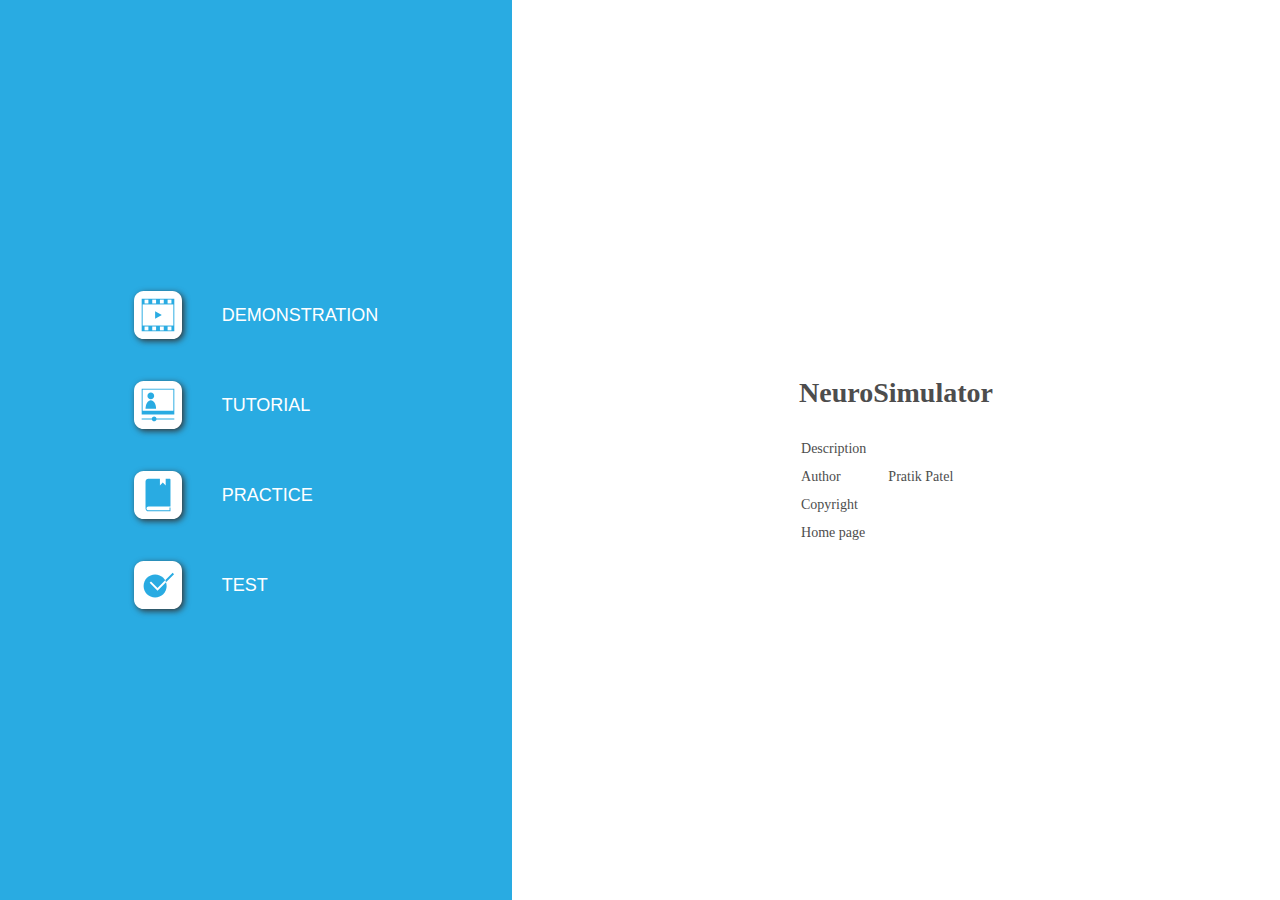
<file: index.html>
﻿<!DOCTYPE html>
<html lang="en-US" dir="ltr">
<head>
	<title>NeuroSimulator</title>
	<meta http-equiv="X-UA-Compatible" content="IE=Edge,chrome=1" />
	<meta http-equiv="Content-Type" content="text/html; charset=utf-8"/>
	<meta name="generator" content="ActivePresenter 10.1.0"/>
	<meta name="author" content="Pratik Patel" />
	<meta name="copyright" content=" " />
	<meta name="description" content=""/>
	<meta name="viewport" content="initial-scale=1.0">
	<meta name="apple-mobile-web-app-capable" content="yes">

	<style>
		body {
			background-color: #ffffff;
			color: #4d4d4d;
			font-family: "Verdana";
			margin: 0px;
			padding: 0px;
			display: flex;
			flex-direction: row;
			min-height: 100vh;
		}
		.ap-mode-buttons-container {
			background-color: #29abe2;
			min-height: 100%;
			flex: 2;
			display: flex;
			justify-content: center;
			align-items: center;
		}
		.ap-mode-buttons {
			background-color: #29abe2;
			display: flex;
			flex-direction: column;
			align-items: flex-start;
			max-width: 100%;
		}
		.ap-mode-button {
			background-color: transparent;
			color: #ffffff;
			border: none;
			margin: 10px;
			text-transform: uppercase;
			display: flex;
			flex-direction: row;
			align-items: center;
		}
		.ap-project-information-container {
			min-height: 100%;
			flex: 3;
			display: flex;
			justify-content: center;
			align-items: center;
		}
		.ap-project-information {
			font-size: 14px;
		}

		.ap-mode-button svg {
			width: 48px;
			height: 48px;
			margin: 10px 20px 10px 20px;
			display: inline-block;
			filter: drop-shadow(2px 2px 3px #333333);
		}

		.ap-mode-button {
		}

		.ap-mode-button:hover {
			background-color: rgba(255, 255, 255, 0.2);
		}

		.ap-mode-button span {
			margin: 10px 20px 10px 20px;
			font-size: 18px;
		}

		h1 {
			font-size: 28px;
			font-weight: bold;
			margin: 25px 0px 25px 0px;
		}

		.ap-project-information td {
			padding: 5px 20px 5px 0px;
		}

		a:link {color:#4d4d4d; text-decoration:none;}
		a:visited {color:#4d4d4d; text-decoration:none}
		a:active {color:#4d4d4d; text-decoration:none}
		a:hover {color:#4d4d4d; text-decoration:none}
		
		@media (max-width: 1024px) and (orientation: portrait) {
			body {
				flex-direction: column;
			}
			.ap-mode-buttons-container {
				width: 100%;
				flex: 3;
			}
			.ap-project-information-container {
				width: 100%;
				flex: 2;
			}
		}
		
		@media (max-width: 640px) and (max-height: 640px) {
			.ap-mode-button svg {
				width: 32px;
				height: 32px;
			}
			.ap-mode-button span {
				margin: 5px 10px 5px 10px;
				font-size: 14px;
			}
			.ap-project-information {
				font-size: 12px;
			}
		}

	</style>

	<script type="text/javascript">
		var language = {"OpenPrezError":"Could not open presentation.\nError: ","TestIntro":"Choose this mode to do a test","TutorialIntro":"Tutorial mode","Practice":"Practice","PracticeIntro":"Choose this mode to practise more","Tutorial":"Tutorial","Homepage":"Home page","Copyright":"Copyright","DemoIntro":"Play presentation automatically","Test":"Test","Demo":"Demonstration","Author":"Author","Description":"Description"};
		var PlayModes = {
			DEMO: 1,
			TUT: 2,
			PRAC: 4,
			TEST: 8
		};

		var opmodes = 15;
		function openPrez(url, mode) {
			var fullUrl = '' + url;
			try {
				var margin = 40;
				var top = margin,
					left = margin,
					width = screen.availWidth - 2 * margin,
					height = screen.availHeight - 4 * margin;
				var styles = 'top=' + top + ',left=' + left + ',width=' + width + ',height=' + height
					+ ',location=no,toolbar=no,directories=no,status=no,menubar=no,scrollbars=yes,resizable=yes';
				var owin = window.open(encodeURI(fullUrl), '_blank', styles);
				if (owin)
					owin.focus();
			}
			catch (e) {
				alert(language.OpenPrezError + e);
			}
			return false;
		};
		function setElementText(id, text) {
			document.getElementById(id).innerHTML = text;
		}
		function setElementTitle(id, text) {
			document.getElementById(id).setAttribute('title', text);
		}
		function hideElement(id) {
			document.getElementById(id).style.display = 'none';
		}
	</script>
</head>

<body>
	<div class="ap-mode-buttons-container">
		<div class="ap-mode-buttons">
			<button id="ap-mode-demo" class="ap-mode-button" onclick="openPrez('demo.html')">
				<svg version="1.1" id="Layer_1" xmlns="http://www.w3.org/2000/svg" xmlns:xlink="http://www.w3.org/1999/xlink" x="0px" y="0px" viewBox="0 0 50 50" style="enable-background:new 0 0 50 50;" xml:space="preserve">
					<style type="text/css">
						.st0{fill:#FFFFFF;}
						.st1{fill:#29ABE2;}
					</style>
					<path class="st0" d="M40,50H10C4.48,50,0,45.52,0,40l0-30C0,4.48,4.48,0,10,0l30,0c5.52,0,10,4.48,10,10v30C50,45.52,45.52,50,40,50z"/>
					<rect x="8" y="8" transform="matrix(-1.836970e-16 1 -1 -1.836970e-16 50 3.552714e-15)" class="st1" width="34" height="34"/>
					<rect x="14" y="9" transform="matrix(-1.836970e-16 1 -1 -1.836970e-16 50 3.552714e-15)" class="st0" width="22" height="32"/>
					<rect x="35" y="9" transform="matrix(-1.836970e-16 1 -1 -1.836970e-16 48 -26)" class="st0" width="4" height="4"/>
					<rect x="35" y="37" transform="matrix(-1.836970e-16 1 -1 -1.836970e-16 76 2)" class="st0" width="4" height="4"/>
					<rect x="27" y="9" transform="matrix(-1.836970e-16 1 -1 -1.836970e-16 40 -18)" class="st0" width="4" height="4"/>
					<rect x="27" y="37" transform="matrix(-1.836970e-16 1 -1 -1.836970e-16 68 10)" class="st0" width="4" height="4"/>
					<rect x="19" y="9" transform="matrix(-1.836970e-16 1 -1 -1.836970e-16 32 -10)" class="st0" width="4" height="4"/>
					<rect x="19" y="37" transform="matrix(-1.836970e-16 1 -1 -1.836970e-16 60 18)" class="st0" width="4" height="4"/>
					<rect x="11" y="9" transform="matrix(-1.836970e-16 1 -1 -1.836970e-16 24 -2)" class="st0" width="4" height="4"/>
					<rect x="11" y="37" transform="matrix(-1.836970e-16 1 -1 -1.836970e-16 52 26)" class="st0" width="4" height="4"/>
					<polygon class="st1" points="22,21 29,25 22,29 "/>
				</svg>

				<span id="ap-label-mode-demo">Demonstration</span>
			</button>
			<button id="ap-mode-tutorial" class="ap-mode-button" onclick="openPrez('tutorial.html')">
				<svg version="1.1" id="Layer_1" xmlns="http://www.w3.org/2000/svg" xmlns:xlink="http://www.w3.org/1999/xlink" x="0px" y="0px" viewBox="0 0 50 50" style="enable-background:new 0 0 50 50;" xml:space="preserve">
				<style type="text/css">
					.st0{fill:#FFFFFF;}
					.st1{fill:#29ABE2;}
				</style>
				<path class="st0" d="M40,50H10C4.48,50,0,45.52,0,40l0-30C0,4.48,4.48,0,10,0l30,0c5.52,0,10,4.48,10,10v30C50,45.52,45.52,50,40,50z"/>
				<rect x="11.5" y="4.5" transform="matrix(-1.836970e-16 1 -1 -1.836970e-16 46.5 -3.5)" class="st1" width="27" height="34"/>
				<path class="st1" d="M42,39H23.45c-0.23-1.14-1.24-2-2.45-2s-2.22,0.86-2.45,2H8v1h10.55c0.23,1.14,1.24,2,2.45,2s2.22-0.86,2.45-2 H42V39z"/>
				<rect x="14" y="4" transform="matrix(-1.836970e-16 1 -1 -1.836970e-16 45 -5)" class="st0" width="22" height="32"/>
				<path class="st1" d="M17.5,19L17.5,19c-1.93,0-3.5-1.57-3.5-3.5v0c0-1.93,1.57-3.5,3.5-3.5h0c1.93,0,3.5,1.57,3.5,3.5v0 C21,17.43,19.43,19,17.5,19z"/>
				<path class="st1" d="M12,29c0-4.97,2.46-9,5.5-9s5.5,4.03,5.5,9H12z"/>
				</svg>

				<span id="ap-label-mode-tutorial">Tutorial</span>
			</button>
			<button id="ap-mode-practice" class="ap-mode-button" onclick="openPrez('practice.html')">
				<svg version="1.1" id="Layer_1" xmlns="http://www.w3.org/2000/svg" xmlns:xlink="http://www.w3.org/1999/xlink" x="0px" y="0px" viewBox="0 0 50 50" style="enable-background:new 0 0 50 50;" xml:space="preserve">
				<style type="text/css">
					.st0{fill:#FFFFFF;}
					.st1{fill:#29ABE2;}
				</style>
				<path class="st0" d="M40,50H10C4.48,50,0,45.52,0,40l0-30C0,4.48,4.48,0,10,0l30,0c5.52,0,10,4.48,10,10v30C50,45.52,45.52,50,40,50z"/>
				<path class="st1" d="M15.08,37H38V9c0-0.55-0.45-1-1-1h-4v7l-3-3l-3,3V8H15c-1.66,0-3,1.34-3,3v28c0,1.66,1.34,3,3,3h22h1v-1v-3h-1 v3H15.08C13.93,41,13,40.1,13,39C13,37.9,13.93,37,15.08,37z"/>
				</svg>

				<span id="ap-label-mode-practice">Practice</span>
			</button>
			<button id="ap-mode-test" class="ap-mode-button" onclick="openPrez('test.html')">
				<svg version="1.1" id="Layer_1" xmlns="http://www.w3.org/2000/svg" xmlns:xlink="http://www.w3.org/1999/xlink" x="0px" y="0px" viewBox="0 0 50 50" style="enable-background:new 0 0 50 50;" xml:space="preserve">
					<style type="text/css">
						.st0{fill:#FFFFFF;}
						.st1{fill:#29ABE2;}
					</style>
					<path class="st0" d="M40,50H10C4.48,50,0,45.52,0,40l0-30C0,4.48,4.48,0,10,0l30,0c5.52,0,10,4.48,10,10v30C50,45.52,45.52,50,40,50z"/>
					<path class="st1" d="M10,26L10,26c0-6.63,5.37-12,12-12h0c6.63,0,12,5.37,12,12v0c0,6.63-5.37,12-12,12h0C15.37,38,10,32.63,10,26z"/>
					<path class="st1" d="M41.71,13.71l-1.41-1.41l-7.83,7.83c0.35,0.62,0.64,1.27,0.87,1.95L41.71,13.71z"/>
					<path class="st0" d="M17.71,21.29l-1.41,1.41l8.21,8.21l8.83-8.83c-0.24-0.68-0.53-1.34-0.87-1.95l-7.96,7.96L17.71,21.29z"/>
				</svg>

				<span id="ap-label-mode-test">Test</span>
			</button>
		</div>
	</div>

	<div class="ap-project-information-container">
		<div class="ap-project-information">
			<h1>NeuroSimulator</h1>
			<table>
				<tr>
					<td id="ap-label-description">Description</td>
					<td></td>
				</tr>
				<tr>
					<td id="ap-label-author">Author</td>
					<td>Pratik Patel</td>
				</tr>
				<tr>
					<td id="ap-label-copyright">Copyright</td>
					<td></td>
				</tr>
				<tr>
					<td id="ap-label-homepage">Homepage</td>
					<td><a href="" target="_blank"></a></td>
				</tr>
			</table>
		</div>
	</div>

	<script>
		if (language) {
			setElementText("ap-label-mode-demo", language.Demo);
			setElementText("ap-label-mode-tutorial", language.Tutorial);
			setElementText("ap-label-mode-practice", language.Practice);
			setElementText("ap-label-mode-test", language.Test);

			setElementTitle("ap-mode-demo", language.DemoIntro);
			setElementTitle("ap-mode-tutorial", language.TutorialIntro);
			setElementTitle("ap-mode-practice", language.PracticeIntro);
			setElementTitle("ap-mode-test", language.TestIntro);

			setElementText("ap-label-description", language.Description);
			setElementText("ap-label-author", language.Author);
			setElementText("ap-label-copyright", language.Copyright);
			setElementText("ap-label-homepage", language.Homepage);
		}

		if (opmodes){
			if ((PlayModes.DEMO & opmodes) != PlayModes.DEMO)
				hideElement("ap-mode-demo");
			if ((PlayModes.TUT & opmodes) != PlayModes.TUT)
				hideElement("ap-mode-tutorial");
			if ((PlayModes.PRAC & opmodes) != PlayModes.PRAC)
				hideElement("ap-mode-practice");
			if ((PlayModes.TEST & opmodes) != PlayModes.TEST)
				hideElement("ap-mode-test");
		}
	</script>
</body>
</html>
</file>
